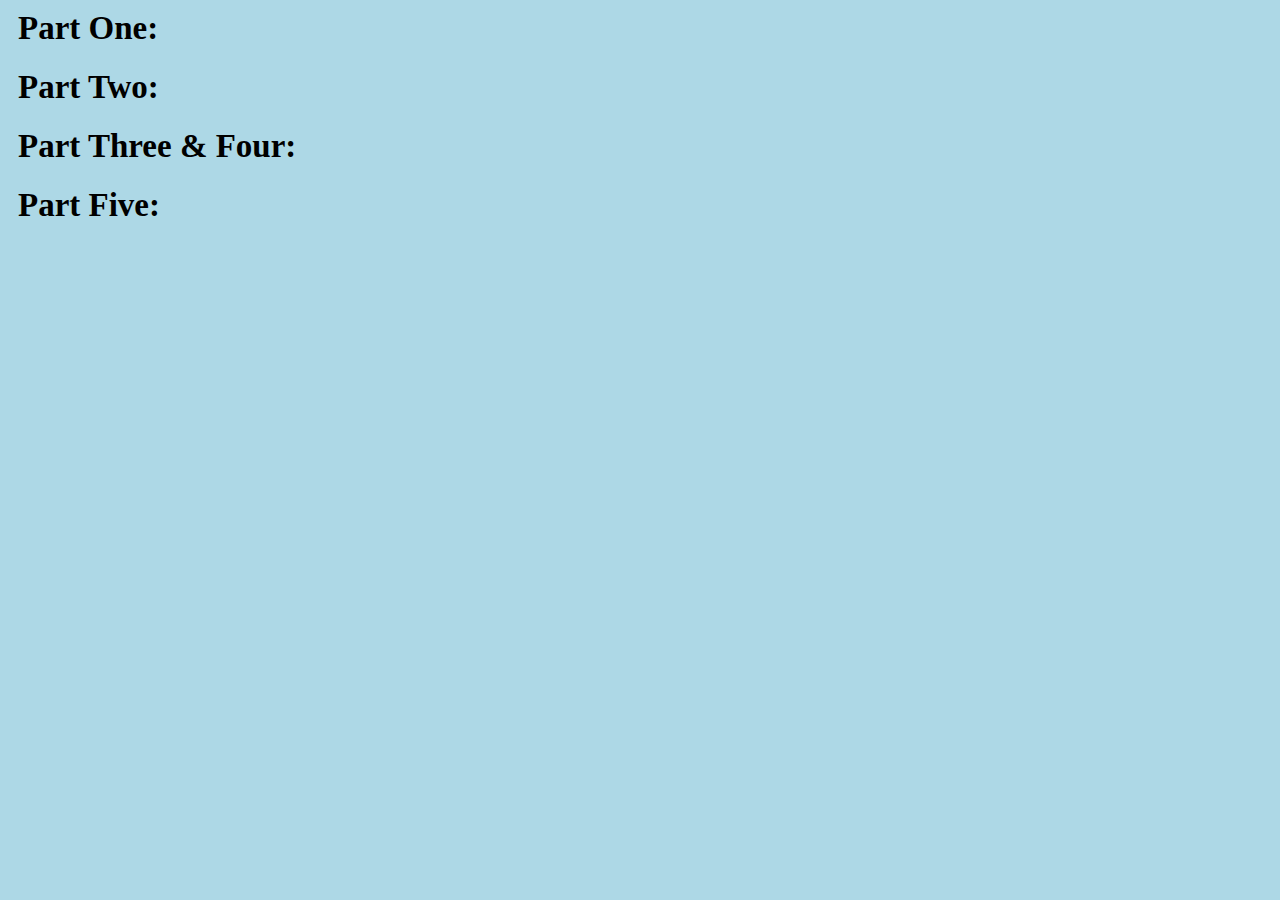
<file: index.html>
<html>
<head>
<title>Project 0</title>
<meta charset="utf-8">
<link rel="stylesheet" type="text/css" href="project1.css"></link>
<script src="https://ajax.googleapis.com/ajax/libs/jquery/3.1.1/jquery.min.js"></script>
<!--Put your D3 import statement between these two lines-->
    <script src="https://d3js.org/d3.v4.min.js"></script>
<!--Put your D3 import statement between these two lines-->
</head>

<body>
	<div id="partOne">
        <h1>Part One: </h1>
	</div>

    <div id="partTwo">
        <h1>Part Two: </h1>
        <div id="scatterplot">
            <p id="scatterLabel"></p>
        </div>
	</div>

    <div id="partThree">
        <h1>Part Three &amp; Four: </h1>
        <div id="linegraph">
        </div>
	</div>

    <div id="partFive">
        <h1>Part Five: </h1>
        <div id="scatterplotSet">
        </div>
	</div>

    <script type="text/javascript">

        // Put your part one code here ***********************
        // Leave this to test your data uploading. All data uploading should be above this line
        d3.csv("./data/anscombe_I.csv", function(data) {
            console.log(data);
            checkDataset(data);

          });

        d3.csv("./data/anscombe_II.csv", function(data) {
            console.log(data);
            checkDataset(data);

          });

        d3.csv("./data/anscombe_III.csv", function(data) {
            console.log(data);
            checkDataset(data);

          });

        d3.csv("./data/anscombe_IV.csv", function(data) {
            console.log(data);
            checkDataset(data);

          });


        function checkDataset(dataset) {
            if (dataset.length == 11)
                $("#partOne").append("<p>data loaded correctly</p>");
            else
                $("#partOne").append("<p>data loaded incorrectly. Try using the debugger to help you find the bug!</p>");
        }

        // Put your part two code here ***********************

          // Get the data
          d3.csv("./data/anscombe_II.csv", function (error, data) {

                 if (error) throw error;

                 // First, we will create some constants to define non-data-related parts of the visualization
                 var w = 700; // Width of our visualization
                 var h = 500; // Height of our visualization
                 var xOffset = 40; // Space for x-axis labels
                 var yOffset = 100; // Space for y-axis labels
                 var margin = 10; // Margin around visualization
                 var vals = ['x','y']; // List of data attributes
                 var xVal = vals[0]; // Value to plot on x-axis
                 var yVal = vals[1]; // Value to plot on y-axis


                 // set the dimensions and margins of the graph
                 var margin = {top:20, right: 20, bottom: 30, left: 50};
                 var width = 960- margin.left - margin.right;
                 var height = 500 - margin.top -margin.bottom;

                 // set the ranges
                 var x = d3.scaleLinear().range([0, width]);
                 var y = d3.scaleLinear().range([height,0]);


             // append the svg obgect to the body of the page
             // appends a 'group' element to 'svg'
               // moves the 'group' element to the top left margin
                 var svg = d3.select("#partTwo").append("svg")
                           .attr("width", width + margin.left+margin.right)
                           .attr("height", height + margin.top + margin.bottom)
                           .append("g")
                           .attr("transform", "translate("+margin.left+","+margin.top+")");


                x.domain([d3.min(data, function(d) { return parseFloat(d[xVal]); })-4,
                          d3.max(data, function(d) { return parseFloat(d[xVal]); })+1]);

                y.domain([d3.min(data, function(d) { return parseFloat(d[yVal]); })-3,
                        d3.max(data, function(d) { return parseFloat(d[yVal]); })+1]);

                //x.domain(0,d3.max(data, function(d) { return parseFloat(d[xVal]); }));
                //y.domain(0,d3.max(data, function(d) { return parseFloat(d[yVal]); }));
                       // Add the scatterplot points
                       svg.selectAll("circle")
                          .data(data)
                          .enter()
                          .append("circle")
                          .attr("r", 3)
                          .attr("cx", function(d){return x(d[xVal]);})
                          .attr("cy", function(d){return y(d[yVal]);})
                          .style('fill','red')
                          .attr('r', 0)
                          .transition()
                          .duration(500)
                          .attr('r', 5);


                           // Add the X Axis
                           svg.append("g")
                              .attr("transform","translate(0," + height+")")
                              .call(d3.axisBottom(x));

                            // Add the Y Axis
                            svg.append("g")
                               //.attr("transform","translate(0," + height+")")
                               .call(d3.axisLeft(y));

                           //Add text labels
                           var xLabel = svg.append("text")
                                           .attr("class", "label")
                                           .text(xVal)
                                           .attr("x",width -20)
                                           .attr("y", height -10);
                           var yLabel = svg.append("text")
                                           .attr("class", "label")
                                           .text(yVal)
                                           .attr("transform","rotate(90)")
                                           .attr("text-anchor", "start");

                 });



        // Put your part three & four code here ***********************
        // Put your part two code here ***********************

          // Get the data
          d3.csv("./data/anscombe_II.csv", function (error, data) {

              if (error) throw error;

                 // First, we will create some constants to define non-data-related parts of the visualization
                 var w = 700; // Width of our visualization
                 var h = 500; // Height of our visualization
                 var xOffset = 40; // Space for x-axis labels
                 var yOffset = 100; // Space for y-axis labels
                 var margin = 10; // Margin around visualization
                 var vals = ['x','y']; // List of data attributes
                 var xVal = vals[0]; // Value to plot on x-axis
                 var yVal = vals[1]; // Value to plot on y-axis


                 // set the dimensions and margins of the graph
                 var margin = {top:20, right: 20, bottom: 30, left: 50};
                 var width = 960- margin.left - margin.right;
                 var height = 500 - margin.top -margin.bottom;

                 // set the ranges
                 var x = d3.scaleLinear().range([0, width]);
                 var y = d3.scaleLinear().range([height,0]);


                 //define the line
                 var valueline = d3.line()
                                   .x(function(d) {return x(d[xVal]);})
                                   .y(function(d) {return y(d[yVal]);});

             // append the svg obgect to the body of the page
             // appends a 'group' element to 'svg'
               // moves the 'group' element to the top left margin
                 var svg = d3.select("#partThree").append("svg")
                           .attr("width", width + margin.left+margin.right)
                           .attr("height", height + margin.top + margin.bottom)
                           .append("g")
                           .attr("transform", "translate("+margin.left+","+margin.top+")");

                     // Scale the range of the data
                x.domain([d3.min(data, function(d) { return parseFloat(d[xVal]); })-4,
                          d3.max(data, function(d) { return parseFloat(d[xVal]); })+1]);

                y.domain([d3.min(data, function(d) { return parseFloat(d[yVal]); })-3,
                          d3.max(data, function(d) { return parseFloat(d[yVal]); })+1]);


                //data.sort(function(x, y) {return d3.descending(x[xVal], y[xVal]);});
                data.sort(function(a,b) {return a.x-b.x});

                  //Add the line
                   svg.append("path")
                      .data([data])
                      .attr("fill", "none")
                      .attr("stroke", "steelblue")
                      .attr("stroke-linejoin", "round")
                      .attr("stroke-linecap", "round")
                      .attr("stroke-width", 1.5)
                      .attr("d", valueline(data));


                       // Add the scatterplot points
                       svg.selectAll("circle")
                          .data(data)
                          .enter()
                          .append("circle")
                          .attr("r", 3)
                          .attr("cx", function(d){return x(d[xVal]);})
                          .attr("cy", function(d){return y(d[yVal]);})
                          .style('fill','red')
                          .attr('r', 0)
                          .transition()
                          .duration(500)
                          .attr('r', 5);


                           // Add the X Axis
                           svg.append("g")
                              .attr("transform","translate(0," + height+")")
                              .call(d3.axisBottom(x));

                            // Add the Y Axis
                            svg.append("g")
                               //.attr("transform","translate(0," + height+")")
                               .call(d3.axisLeft(y));

                           //Add text labels
                           var xLabel = svg.append("text")
                                           .attr("class", "label")
                                           .text(xVal)
                                           .attr("x",width -20)
                                           .attr("y", height -10);
                           var yLabel = svg.append("text")
                                           .attr("class", "label")
                                           .text(yVal)
                                           .attr("transform","rotate(90)")
                                           .attr("text-anchor", "start");


});

//************************copy partTwo code for partFour
d3.csv("./data/anscombe_II.csv", function (error, data) {
    //console.log(d3.min(data, function(d) { return d.value; }));
    //console.log(d3.max(data, function(d) { return d.value; }));
       if (error) throw error;

       // First, we will create some constants to define non-data-related parts of the visualization
       var w = 700; // Width of our visualization
       var h = 500; // Height of our visualization
       var xOffset = 40; // Space for x-axis labels
       var yOffset = 100; // Space for y-axis labels
       var margin = 10; // Margin around visualization
       var vals = ['x','y']; // List of data attributes
       var xVal = vals[0]; // Value to plot on x-axis
       var yVal = vals[1]; // Value to plot on y-axis


       // set the dimensions and margins of the graph
       var margin = {top:20, right: 20, bottom: 30, left: 50};
       var width = 960- margin.left - margin.right;
       var height = 500 - margin.top -margin.bottom;

       // set the ranges
       var x = d3.scaleLinear().range([0, width]);
       var y = d3.scaleLinear().range([height,0]);


   // append the svg obgect to the body of the page
   // appends a 'group' element to 'svg'
     // moves the 'group' element to the top left margin
       var svg = d3.select("#partThree").append("svg")
                 .attr("width", width + margin.left+margin.right)
                 .attr("height", height + margin.top + margin.bottom)
                 .append("g")
                 .attr("transform", "translate("+margin.left+","+margin.top+")");



           // Scale the range of the data

      x.domain([d3.min(data, function(d) { return parseFloat(d[xVal]); })-4,
                d3.max(data, function(d) { return parseFloat(d[xVal]); })+1]);

      y.domain([d3.min(data, function(d) { return parseFloat(d[yVal]); })-3,
              d3.max(data, function(d) { return parseFloat(d[yVal]); })+1]);



             // Add the scatterplot points
             svg.selectAll("circle")
                .data(data)
                .enter()
                .append("circle")
                .attr("r", 3)
                .attr("cx", function(d){return x(d[xVal]);})
                .attr("cy", function(d){return y(d[yVal]);})
                .style('fill','red')
                .attr('r', 0)
                .transition()
                .duration(500)
                .attr('r', 5)


                 // Add the X Axis
                 svg.append("g")
                    .attr("transform","translate(0," + height+")")
                    .call(d3.axisBottom(x));

                  // Add the Y Axis
                  svg.append("g")
                     //.attr("transform","translate(0," + height+")")
                     .call(d3.axisLeft(y));

                 //Add text labels
                 var xLabel = svg.append("text")
                                 .attr("class", "label")
                                 .text(xVal)
                                 .attr("x",width -20)
                                 .attr("y", height -10);
                 var yLabel = svg.append("text")
                                 .attr("class", "label")
                                 .text(yVal)
                                 .attr("transform","rotate(90)")
                                 .attr("text-anchor", "start");


              //hovering
                d3.selectAll('circle').on('mouseover',function(){  // changes color when hovering
                     var cir = d3.select(this);
                     cir.style('fill','green')
                        .transition()
                        .attr('r',8)
                     cir.append('svg:title') //tooltip
                        .text(function(d) { return "X: "+ d['x'] + " " + "Y: " + d['y']; });
                 })
                 // test for print x and y label
                 d3.selectAll('circle').on('click',function(d){  // changes color when hovering
                     var cirLabel = svg.append("text")
                         .attr('class', 'label')
                         .attr("id","eText")
                         .attr('x', xOffset/2 +310)
                         .attr('y', h/2 - 220)
                         .transition()
                         .text("coordinates: "+d.x+ " , "+ d.y);    //click the point and show coordinates.
                 })
                 .on('mouseout',function(){  // color changes back if mouse is out
                     var cir = d3.select(this);
                     cir.transition()
                         .duration(500)
                         .style("fill","red")
                         .attr('r',5)
                     d3.select("#eText").remove();
                 })

       });


        // Put your part five code here ***********************
        function linearRegression(y,x,data){

        var lr = {};
        var n = y.length;
        var r=0;
            var rpart;

        var xmean = d3.mean(data, function(d) { return d.x; });
        var ymean = d3.mean(data, function(d) { return d.y; });
        var xstd = d3.deviation(data, function(d) { return d.x; });
        var ystd = d3.deviation(data, function(d) { return d.y; });



        for (var i = 0; i < y.length; i++) {

             rpart=(x[i]-xmean)*(y[i]-ymean)/xstd/ystd;
            var r=r+rpart;
        }
           var r1=r/(y.length-1)

        lr['slope'] = r1*(ystd/xstd);
        lr['intercept'] = ymean-lr.slope*xmean;
        

        return lr;

        };


        d3.csv("./data/anscombe_I.csv", function (error, data) {
               if (error) throw error;


               var w = 700; // Width of our visualization
               var h = 500; // Height of our visualization
               var xOffset = 40; // Space for x-axis labels
               var yOffset = 100; // Space for y-axis labels
               var margin = 10; // Margin around visualization
               var vals = ['x','y']; // List of data attributes
               var xVal = vals[0]; // Value to plot on x-axis
               var yVal = vals[1]; // Value to plot on y-axis


               // set the dimensions and margins of the graph
               var margin = {top:20, right: 20, bottom: 30, left: 50};
               var width = 270- margin.left - margin.right;
               var height = 500 - margin.top -margin.bottom;

               // set the ranges
               var x = d3.scaleLinear().range([0, width]);
               var y = d3.scaleLinear().range([height,0]);

           // append the svg obgect to the body of the page
           // appends a 'group' element to 'svg'
             // moves the 'group' element to the top left margin
               var svg = d3.select("#scatterplotSet").append("svg")
                         .attr("width", width + margin.left+margin.right)
                         .attr("height", height + margin.top + margin.bottom)
                         .append("g")
                         .attr("transform", "translate("+margin.left+","+margin.top+")");
                  svg.append("text")
                     .attr("x", (w / 6))
                     .attr("y", h -500)
                     .attr("text-anchor", "middle")
                     .style("font-size", "18px")
                     .text("Anscombe I");


                   // Scale the range of the data

              x.domain([d3.min(data, function(d) { return parseFloat(d[xVal]); })-4,
                        d3.max(data, function(d) { return parseFloat(d[xVal]); })+1]);

              y.domain([d3.min(data, function(d) { return parseFloat(d[yVal]); })-4,
                      d3.max(data, function(d) { return parseFloat(d[yVal]); })+1]);

                     // Add the scatterplot points
                     svg.selectAll("circle")
                        .data(data)
                        .enter()
                        .append("circle")
                        .attr("r", 3)
                        .attr("cx", function(d){return x(d[xVal]);})
                        .attr("cy", function(d){return y(d[yVal]);})
                        .style('fill','red')
                        .attr('r', 0)
                        .transition()
                        .duration(500)
                        .attr('r', 5);


                         // Add the X Axis
                         svg.append("g")
                            .attr("transform","translate(0," + height+")")
                            .call(d3.axisBottom(x));

                          // Add the Y Axis
                          svg.append("g")
                             //.attr("transform","translate(0," + height+")")
                             .call(d3.axisLeft(y));

                         //Add text labels
                         var xLabel = svg.append("text")
                                         .attr("class", "label")
                                         .text(xVal)
                                         .attr("x",width -20)
                                         .attr("y", height -10);
                         var yLabel = svg.append("text")
                                         .attr("class", "label")
                                         .text(yVal)
                                         .attr("transform","rotate(90)")
                                         .attr("text-anchor", "start");


                                var y1 = data.map(function (d) { return parseFloat(d[xVal]); });
                                var x1 = data.map(function (d) { return parseFloat(d[yVal]); });
                                var lr = linearRegression(y1,x1,data);
                                         console.log(lr);
                                 var max = d3.max(data, function(d) { return parseFloat(d[xVal]); })
                                 var myLine = svg.append("svg:line")
                                                 .attr("x1", x(0))
                                                 .attr("y1", y(lr.intercept))
                                                 .attr("x2", x(max))
                                                 .attr("y2", y( (max * lr.slope) + lr.intercept ))
                                                 .style("stroke", "black");

               });



               d3.csv("./data/anscombe_II.csv", function (error, data) {
                      if (error) throw error;


                      var w = 700; // Width of our visualization
                      var h = 500; // Height of our visualization
                      var xOffset = 40; // Space for x-axis labels
                      var yOffset = 100; // Space for y-axis labels
                      var margin = 10; // Margin around visualization
                      var vals = ['x','y']; // List of data attributes
                      var xVal = vals[0]; // Value to plot on x-axis
                      var yVal = vals[1]; // Value to plot on y-axis


                      // set the dimensions and margins of the graph
                      var margin = {top:20, right: 20, bottom: 30, left: 50};
                      var width = 270 - margin.left - margin.right;
                      var height = 500 - margin.top -margin.bottom;

                      // set the ranges
                      var x = d3.scaleLinear().range([0, width]);
                      var y = d3.scaleLinear().range([height,0]);

                  // append the svg obgect to the body of the page
                  // appends a 'group' element to 'svg'
                    // moves the 'group' element to the top left margin
                      var svg = d3.select("#scatterplotSet").append("svg")
                                .attr("width", width + margin.left+margin.right)
                                .attr("height", height + margin.top + margin.bottom)
                                .append("g")
                                .attr("transform", "translate("+margin.left+","+margin.top+")");

                          svg.append("text")
                             .attr("x", (w / 6))
                             .attr("y", h - 500)
                             .attr("text-anchor", "middle")
                             .style("font-size", "18px")
                             .text("Anscombe II");


                          // Scale the range of the data

                     x.domain([d3.min(data, function(d) { return parseFloat(d[xVal]); })-4,
                               d3.max(data, function(d) { return parseFloat(d[xVal]); })+1]);

                     y.domain([d3.min(data, function(d) { return parseFloat(d[yVal]); })-3,
                             d3.max(data, function(d) { return parseFloat(d[yVal]); })+1]);

                            // Add the scatterplot points
                            svg.selectAll("circle")
                               .data(data)
                               .enter()
                               .append("circle")
                               .attr("r", 3)
                               .attr("cx", function(d){return x(d[xVal]);})
                               .attr("cy", function(d){return y(d[yVal]);})
                               .style('fill','red')
                               .attr('r', 0)
                               .transition()
                               .ease(d3.easeBounce)
                               .duration(500)
                               .attr('r', 5);


                                // Add the X Axis
                                svg.append("g")
                                   .attr("transform","translate(0," + height+")")
                                   .call(d3.axisBottom(x));

                                 // Add the Y Axis
                                 svg.append("g")
                                    //.attr("transform","translate(0," + height+")")
                                    .call(d3.axisLeft(y));

                                //Add text labels
                                var xLabel = svg.append("text")
                                                .attr("class", "label")
                                                .text(xVal)
                                                .attr("x",width -20)
                                                .attr("y", height -10);
                                var yLabel = svg.append("text")
                                                .attr("class", "label")
                                                .text(yVal)
                                                .attr("transform","rotate(90)")
                                                .attr("text-anchor", "start");


                                var y1 = data.map(function (d) { return parseFloat(d[xVal]); });
                                var x1 = data.map(function (d) { return parseFloat(d[yVal]); });
                                var lr = linearRegression(y1,x1,data);
                                        console.log(lr);
                                var max = d3.max(data, function(d) { return parseFloat(d[xVal]); })
                                var myLine = svg.append("svg:line")
                                                .attr("x1", x(0))
                                                .attr("y1", y(lr.intercept))
                                                .attr("x2", x(max))
                                                .attr("y2", y( (max * lr.slope) + lr.intercept ))
                                                .style("stroke", "black");

                      });


                      d3.csv("./data/anscombe_III.csv", function (error, data) {
                             if (error) throw error;


                             var w = 700; // Width of our visualization
                             var h = 500; // Height of our visualization
                             var xOffset = 40; // Space for x-axis labels
                             var yOffset = 100; // Space for y-axis labels
                             var margin = 10; // Margin around visualization
                             var vals = ['x','y']; // List of data attributes
                             var xVal = vals[0]; // Value to plot on x-axis
                             var yVal = vals[1]; // Value to plot on y-axis


                             // set the dimensions and margins of the graph
                             var margin = {top:20, right: 20, bottom: 30, left: 50};
                             var width = 270- margin.left - margin.right;
                             var height = 500 - margin.top -margin.bottom;

                             // set the ranges
                             var x = d3.scaleLinear().range([0, width]);
                             var y = d3.scaleLinear().range([height,0]);


                         // append the svg obgect to the body of the page
                         // appends a 'group' element to 'svg'
                           // moves the 'group' element to the top left margin
                             var svg = d3.select("#scatterplotSet").append("svg")
                                       .attr("width", width + margin.left+margin.right)
                                       .attr("height", height + margin.top + margin.bottom)
                                       .append("g")
                                       .attr("transform", "translate("+margin.left+","+margin.top+")");
                                svg.append("text")
                                   .attr("x", (w / 6))
                                   .attr("y", h -500)
                                   .attr("text-anchor", "middle")
                                   .style("font-size", "18px")
                                   .text("Anscombe III");


                                 // Scale the range of the data

                            x.domain([d3.min(data, function(d) { return parseFloat(d[xVal]); })-4,
                                      d3.max(data, function(d) { return parseFloat(d[xVal]); })+1]);

                            y.domain([d3.min(data, function(d) { return parseFloat(d[yVal]); })-5,
                                    d3.max(data, function(d) { return parseFloat(d[yVal]); })+1]);

                                   // Add the scatterplot points
                                   svg.selectAll("circle")
                                      .data(data)
                                      .enter()
                                      .append("circle")
                                      .attr("r", 3)
                                      .attr("cx", function(d){return x(d[xVal]);})
                                      .attr("cy", function(d){return y(d[yVal]);})
                                      .style('fill','red')
                                      .attr('r', 0)
                                      .transition()
                                      .duration(500)
                                      .attr('r', 5);


                                       // Add the X Axis
                                       svg.append("g")
                                          .attr("transform","translate(0," + height+")")
                                          .call(d3.axisBottom(x));

                                        // Add the Y Axis
                                        svg.append("g")
                                           //.attr("transform","translate(0," + height+")")
                                           .call(d3.axisLeft(y));

                                       //Add text labels
                                       var xLabel = svg.append("text")
                                                       .attr("class", "label")
                                                       .text(xVal)
                                                       .attr("x",width -20)
                                                       .attr("y", height -10);
                                       var yLabel = svg.append("text")
                                                       .attr("class", "label")
                                                       .text(yVal)
                                                       .attr("transform","rotate(90)")
                                                       .attr("text-anchor", "start");



                                        var y1 = data.map(function (d) { return parseFloat(d[xVal]); });
                                        var x1 = data.map(function (d) { return parseFloat(d[yVal]); });
                                        var lr = linearRegression(y1,x1,data);
                                               console.log(lr);
                                        var max = d3.max(data, function(d) { return parseFloat(d[xVal]); })
                                        var myLine = svg.append("svg:line")
                                                        .attr("x1", x(0))
                                                        .attr("y1", y(lr.intercept))
                                                        .attr("x2", x(max))
                                                        .attr("y2", y( (max * lr.slope) + lr.intercept ))
                                                        .style("stroke", "black");

                        });



                        d3.csv("./data/anscombe_IV.csv", function (error, data) {
                               if (error) throw error;


                               var w = 700; // Width of our visualization
                               var h = 500; // Height of our visualization
                               var xOffset = 40; // Space for x-axis labels
                               var yOffset = 100; // Space for y-axis labels
                               var margin = 10; // Margin around visualization
                               var vals = ['x','y']; // List of data attributes
                               var xVal = vals[0]; // Value to plot on x-axis
                               var yVal = vals[1]; // Value to plot on y-axis


                               // set the dimensions and margins of the graph
                               var margin = {top:20, right: 20, bottom: 30, left: 50};
                               var width = 270- margin.left - margin.right;
                               var height = 500 - margin.top -margin.bottom;

                               // set the ranges
                               var x = d3.scaleLinear().range([0, width]);
                               var y = d3.scaleLinear().range([height,0]);


                           // append the svg obgect to the body of the page
                           // appends a 'group' element to 'svg'
                             // moves the 'group' element to the top left margin
                               var svg = d3.select("#scatterplotSet").append("svg")
                                         .attr("width", width + margin.left+margin.right)
                                         .attr("height", height + margin.top + margin.bottom)
                                         .append("g")
                                         .attr("transform", "translate("+margin.left+","+margin.top+")");
                                  svg.append("text")
                                     .attr("x", (w / 6))
                                     .attr("y", h -500 )
                                     .attr("text-anchor", "middle")
                                     .style("font-size", "18px")
                                     .text("Anscombe IV");


                                   // Scale the range of the data

                              x.domain([d3.min(data, function(d) { return parseFloat(d[xVal]); })-8,
                                        d3.max(data, function(d) { return parseFloat(d[xVal]); })+1]);

                              y.domain([d3.min(data, function(d) { return parseFloat(d[yVal]); })-5,
                                      d3.max(data, function(d) { return parseFloat(d[yVal]); })+1]);

                                     // Add the scatterplot points
                                     svg.selectAll("circle")
                                        .data(data)
                                        .enter()
                                        .append("circle")
                                        .attr("r", 3)
                                        .attr("cx", function(d){return x(d[xVal]);})
                                        .attr("cy", function(d){return y(d[yVal]);})
                                        .style('fill','red')
                                        .attr('r', 0)
                                        .transition()
                                        .duration(500)
                                        .attr('r', 5);


                                         // Add the X Axis
                                         svg.append("g")
                                            .attr("transform","translate(0," + height+")")
                                            .call(d3.axisBottom(x));

                                          // Add the Y Axis
                                          svg.append("g")
                                             //.attr("transform","translate(0," + height+")")
                                             .call(d3.axisLeft(y));

                                         //Add text labels
                                         var xLabel = svg.append("text")
                                                         .attr("class", "label")
                                                         .text(xVal)
                                                         .attr("x",width -20)
                                                         .attr("y", height -10);
                                         var yLabel = svg.append("text")
                                                         .attr("class", "label")
                                                         .text(yVal)
                                                         .attr("transform","rotate(90)")
                                                         .attr("text-anchor", "start");

                                        var y1 = data.map(function (d) { return parseFloat(d[xVal]); });
                                        var x1 = data.map(function (d) { return parseFloat(d[yVal]); });
                                        var lr = linearRegression(y1,x1,data);
                                        console.log(lr);
                                        var max = d3.max(data, function(d) { return parseFloat(d[xVal]); })
                                        var myLine = svg.append("svg:line")
                                                        .attr("x1", x(0))
                                                        .attr("y1", y(lr.intercept))
                                                        .attr("x2", x(max))
                                                        .attr("y2", y( (max * lr.slope) + lr.intercept ))
                                                        .style("stroke", "black");

                          });


//Bell: Xs and Ys bar chart
//Bar chart for Xs
d3.csv("./data/anscombe_II.csv", function (error, data) {
       if (error) throw error;

var w = 700; // Width of our visualization
var h = 500; // Height of our visualization
var xOffset = 50; // Space for x-axis labels
var yOffset = 100; // Space for y-axis labels
var margin = 10; // Margin around visualization
var vals = ['x','y']; // List of data attributes
var xVal = vals[0]; // Value to plot on x-axis
var yVal = vals[1]; // Value to plot on y-axis


// set the dimensions and margins of the graph
var margin = {top:20, right: 20, bottom: 30, left: 50};
var width = 960- margin.left - margin.right;
var height = 500 - margin.top -margin.bottom;

// set the ranges
var x = d3.scaleLinear().range([0, width]);
var y = d3.scaleLinear().range([height,0]);

data.forEach(function(d,idx){
               d.x = +d.x;
               d.idx = idx+1;
           });
// append the svg obgect to the body of the page
// appends a 'group' element to 'svg'
// moves the 'group' element to the top left margin
var svg = d3.select("body").append("svg")
          .attr("width", width + margin.left+margin.right)
          .attr("height", height + margin.top + margin.bottom)
          .append("g")
          .attr("transform", "translate("+margin.left+","+margin.top+")");


      x.domain([0,data.length+1]);
      y.domain([0, d3.max(data, function(d) {return parseFloat(d[xVal]);})]);

      data.sort(function(a,b) {return(b.x - a.x);});
      // Add the bar
      svg.selectAll('.bar')
         .data(data)
         .enter()
         .append('rect')
         .attr("width", 20)
         .style('fill', 'red')
         .attr('x', function(d){ return x(d.idx) })
         .attr("y", function(d) { return y(d[xVal]); })
         .attr("height", function(d) { return h - y(d.x) - xOffset;})


//try highlight bar hovering
    .on('mouseover',function(){  // changes color when hovering
     var barc = d3.select(this);
     barc.style('fill','green')
        .transition()
})
        .on('mouseout',function(){  // color changes back if mouse is out
          var barc = d3.select(this);
          barc.transition()
        .duration(500)
        .style("fill","red");


})

          // Add the X Axis
          svg.append("g")
             .attr("transform","translate(0," + height+")")
             .call(d3.axisBottom(x));

           // Add the Y Axis
           svg.append("g")
              //.attr("transform","translate(0," + height+")")
              .call(d3.axisLeft(y));

          //Add text labels
          var xLabel = svg.append("text")
                          .attr("class", "label")
                          .text(xVal)
                          .attr("x",width -20)
                          .attr("y", height -10);
          var yLabel = svg.append("text")
                          .attr("class", "label")
                          .text(yVal)
                          .attr("transform","rotate(90)")
                          .attr("text-anchor", "start");

});


// bar chart for Ys
d3.csv("./data/anscombe_II.csv", function (error, data) {
       if (error) throw error;


var w = 700; // Width of our visualization
var h = 500; // Height of our visualization
var xOffset = 50; // Space for x-axis labels
var yOffset = 100; // Space for y-axis labels
var margin = 10; // Margin around visualization
var vals = ['x','y']; // List of data attributes
var xVal = vals[0]; // Value to plot on x-axis
var yVal = vals[1]; // Value to plot on y-axis


// set the dimensions and margins of the graph
var margin = {top:20, right: 20, bottom: 30, left: 50};
var width = 960- margin.left - margin.right;
var height = 500 - margin.top -margin.bottom;

// set the ranges
var x = d3.scaleLinear().range([0, width]);
var y = d3.scaleLinear().range([height,0]);

data.forEach(function(d,idx){
               d.x = +d.x;
               d.idx = idx+1;
           });
// append the svg obgect to the body of the page
// appends a 'group' element to 'svg'
// moves the 'group' element to the top left margin
var svg = d3.select("body").append("svg")
          .attr("width", width + margin.left+margin.right)
          .attr("height", height + margin.top + margin.bottom)
          .append("g")
          .attr("transform", "translate("+margin.left+","+margin.top+")");

          x.domain([0,data.length+1]);
          y.domain([0, d3.max(data, function(d) {return parseFloat(d[yVal]);})]);

         data.sort(function(a,b) {return(b.y - a.y);});

      // Add the bar
      svg.selectAll('.bar')
         .data(data)
         .enter()
         .append('rect')
         .attr('x', function(d){ return x(d.idx) })
         .attr("y", function(d) { return y(d[yVal]);})
         .attr("width", 20)
         .attr("height", function(d) { return h - y(d.y) - xOffset;})
         .style('fill', 'red')


          // Add the X Axis
          svg.append("g")
             .attr("transform","translate(0," + height+")")
             .call(d3.axisBottom(x));

           // Add the Y Axis
           svg.append("g")
              //.attr("transform","translate(0," + height+")")
              .call(d3.axisLeft(y));

          //Add text labels
          var xLabel = svg.append("text")
                          .attr("class", "label")
                          .text(xVal)
                          .attr("x",width -20)
                          .attr("y", height -10);
          var yLabel = svg.append("text")
                          .attr("class", "label")
                          .text(yVal)
                          .attr("transform","rotate(90)")
                          .attr("text-anchor", "start");

});


    </script>
</body>


</html>
</file>
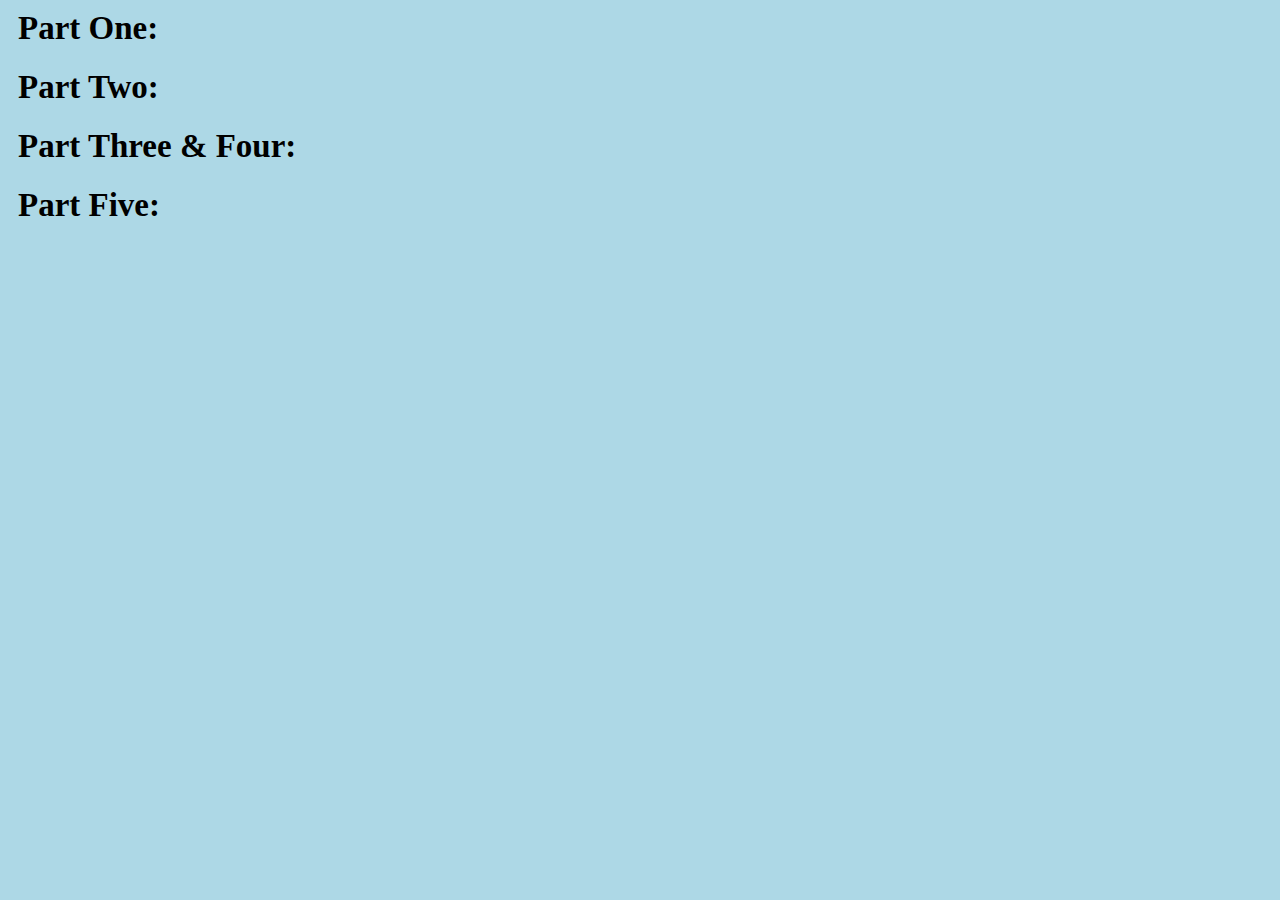
<file: Submission/index.html>
<html>
<head>
<title>Project 0</title>
<meta charset="utf-8">
<link rel="stylesheet" type="text/css" href="project1.css"></link>
<script src="https://ajax.googleapis.com/ajax/libs/jquery/3.1.1/jquery.min.js"></script>
<!--Put your D3 import statement between these two lines-->
    <script src="https://d3js.org/d3.v4.min.js"></script>
<!--Put your D3 import statement between these two lines-->
</head>

<body>
	<div id="partOne">
        <h1>Part One: </h1>
	</div>

    <div id="partTwo">
        <h1>Part Two: </h1>
        <div id="scatterplot">
            <p id="scatterLabel"></p>
        </div>
	</div>

    <div id="partThree">
        <h1>Part Three &amp; Four: </h1>
        <div id="linegraph">
        </div>
	</div>

    <div id="partFive">
        <h1>Part Five: </h1>
        <div id="scatterplotSet">
        </div>
	</div>

    <script type="text/javascript">

        // Put your part one code here ***********************
        // Leave this to test your data uploading. All data uploading should be above this line
        d3.csv("./data/anscombe_I.csv", function(data) {
            console.log(data);
            checkDataset(data);

          });

        d3.csv("./data/anscombe_II.csv", function(data) {
            console.log(data);
            checkDataset(data);

          });

        d3.csv("./data/anscombe_III.csv", function(data) {
            console.log(data);
            checkDataset(data);

          });

        d3.csv("./data/anscombe_IV.csv", function(data) {
            console.log(data);
            checkDataset(data);

          });


        function checkDataset(dataset) {
            if (dataset.length == 11)
                $("#partOne").append("<p>data loaded correctly</p>");
            else
                $("#partOne").append("<p>data loaded incorrectly. Try using the debugger to help you find the bug!</p>");
        }

        // Put your part two code here ***********************

          // Get the data
          d3.csv("./data/anscombe_II.csv", function (error, data) {

                 if (error) throw error;

                 // First, we will create some constants to define non-data-related parts of the visualization
                 var w = 700; // Width of our visualization
                 var h = 500; // Height of our visualization
                 var xOffset = 40; // Space for x-axis labels
                 var yOffset = 100; // Space for y-axis labels
                 var margin = 10; // Margin around visualization
                 var vals = ['x','y']; // List of data attributes
                 var xVal = vals[0]; // Value to plot on x-axis
                 var yVal = vals[1]; // Value to plot on y-axis


                 // set the dimensions and margins of the graph
                 var margin = {top:20, right: 20, bottom: 30, left: 50};
                 var width = 960- margin.left - margin.right;
                 var height = 500 - margin.top -margin.bottom;

                 // set the ranges
                 var x = d3.scaleLinear().range([0, width]);
                 var y = d3.scaleLinear().range([height,0]);


             // append the svg obgect to the body of the page
             // appends a 'group' element to 'svg'
               // moves the 'group' element to the top left margin
                 var svg = d3.select("#partTwo").append("svg")
                           .attr("width", width + margin.left+margin.right)
                           .attr("height", height + margin.top + margin.bottom)
                           .append("g")
                           .attr("transform", "translate("+margin.left+","+margin.top+")");


                x.domain([d3.min(data, function(d) { return parseFloat(d[xVal]); })-1,
                          d3.max(data, function(d) { return parseFloat(d[xVal]); })+1]);

                y.domain([d3.min(data, function(d) { return parseFloat(d[yVal]); })-1,
                        d3.max(data, function(d) { return parseFloat(d[yVal]); })+1]);



                       // Add the scatterplot points
                       svg.selectAll("circle")
                          .data(data)
                          .enter()
                          .append("circle")
                          .attr("r", 3)
                          .attr("cx", function(d){return x(d[xVal]);})
                          .attr("cy", function(d){return y(d[yVal]);})
                          .style('fill','red')
                          .attr('r', 0)
                          .transition()
                          .ease(d3.easeBounce)
                          .duration(500)
                          .attr('r', 5);


                           // Add the X Axis
                           svg.append("g")
                              .attr("transform","translate(0," + height+")")
                              .call(d3.axisBottom(x));

                            // Add the Y Axis
                            svg.append("g")
                               //.attr("transform","translate(0," + height+")")
                               .call(d3.axisLeft(y));

                           //Add text labels
                           var xLabel = svg.append("text")
                                           .attr("class", "label")
                                           .text(xVal)
                                           .attr("x",width -20)
                                           .attr("y", height -10);
                           var yLabel = svg.append("text")
                                           .attr("class", "label")
                                           .text(yVal)
                                           .attr("transform","rotate(90)")
                                           .attr("text-anchor", "start");

                 });



        // Put your part three & four code here ***********************
        // Put your part two code here ***********************

          // Get the data
          d3.csv("./data/anscombe_II.csv", function (error, data) {

              if (error) throw error;

                 // First, we will create some constants to define non-data-related parts of the visualization
                 var w = 700; // Width of our visualization
                 var h = 500; // Height of our visualization
                 var xOffset = 40; // Space for x-axis labels
                 var yOffset = 100; // Space for y-axis labels
                 var margin = 10; // Margin around visualization
                 var vals = ['x','y']; // List of data attributes
                 var xVal = vals[0]; // Value to plot on x-axis
                 var yVal = vals[1]; // Value to plot on y-axis


                 // set the dimensions and margins of the graph
                 var margin = {top:20, right: 20, bottom: 30, left: 50};
                 var width = 960- margin.left - margin.right;
                 var height = 500 - margin.top -margin.bottom;

                 // set the ranges
                 var x = d3.scaleLinear().range([0, width]);
                 var y = d3.scaleLinear().range([height,0]);


                 //define the line
                 var valueline = d3.line()
                                   .x(function(d) {return x(d[xVal]);})
                                   .y(function(d) {return y(d[yVal]);});

             // append the svg obgect to the body of the page
             // appends a 'group' element to 'svg'
               // moves the 'group' element to the top left margin
                 var svg = d3.select("#partThree").append("svg")
                           .attr("width", width + margin.left+margin.right)
                           .attr("height", height + margin.top + margin.bottom)
                           .append("g")
                           .attr("transform", "translate("+margin.left+","+margin.top+")");

                     // Scale the range of the data
                x.domain([d3.min(data, function(d) { return parseFloat(d[xVal]); })-1,
                          d3.max(data, function(d) { return parseFloat(d[xVal]); })+1]);

                y.domain([d3.min(data, function(d) { return parseFloat(d[yVal]); })-1,
                          d3.max(data, function(d) { return parseFloat(d[yVal]); })+1]);


                //data.sort(function(x, y) {return d3.descending(x[xVal], y[xVal]);});
                data.sort(function(a,b) {return a.x-b.x});

                  //Add the line
                   svg.append("path")
                      .data([data])
                      .attr("fill", "none")
                      .attr("stroke", "steelblue")
                      .attr("stroke-linejoin", "round")
                      .attr("stroke-linecap", "round")
                      .attr("stroke-width", 1.5)
                      .attr("d", valueline(data));


                       // Add the scatterplot points
                       svg.selectAll("circle")
                          .data(data)
                          .enter()
                          .append("circle")
                          .attr("r", 3)
                          .attr("cx", function(d){return x(d[xVal]);})
                          .attr("cy", function(d){return y(d[yVal]);})
                          .style('fill','red')
                          .attr('r', 0)
                          .transition()
                          .duration(500)
                          .attr('r', 5);


                           // Add the X Axis
                           svg.append("g")
                              .attr("transform","translate(0," + height+")")
                              .call(d3.axisBottom(x));

                            // Add the Y Axis
                            svg.append("g")
                               //.attr("transform","translate(0," + height+")")
                               .call(d3.axisLeft(y));

                           //Add text labels
                           var xLabel = svg.append("text")
                                           .attr("class", "label")
                                           .text(xVal)
                                           .attr("x",width -20)
                                           .attr("y", height -10);
                           var yLabel = svg.append("text")
                                           .attr("class", "label")
                                           .text(yVal)
                                           .attr("transform","rotate(90)")
                                           .attr("text-anchor", "start");


});

//************************copy partTwo code for partFour
d3.csv("./data/anscombe_II.csv", function (error, data) {
    //console.log(d3.min(data, function(d) { return d.value; }));
    //console.log(d3.max(data, function(d) { return d.value; }));
       if (error) throw error;

       // First, we will create some constants to define non-data-related parts of the visualization
       var w = 700; // Width of our visualization
       var h = 500; // Height of our visualization
       var xOffset = 40; // Space for x-axis labels
       var yOffset = 100; // Space for y-axis labels
       var margin = 10; // Margin around visualization
       var vals = ['x','y']; // List of data attributes
       var xVal = vals[0]; // Value to plot on x-axis
       var yVal = vals[1]; // Value to plot on y-axis


       // set the dimensions and margins of the graph
       var margin = {top:20, right: 20, bottom: 30, left: 50};
       var width = 960- margin.left - margin.right;
       var height = 500 - margin.top -margin.bottom;

       // set the ranges
       var x = d3.scaleLinear().range([0, width]);
       var y = d3.scaleLinear().range([height,0]);


   // append the svg obgect to the body of the page
   // appends a 'group' element to 'svg'
     // moves the 'group' element to the top left margin
       var svg = d3.select("#partThree").append("svg")
                 .attr("width", width + margin.left+margin.right)
                 .attr("height", height + margin.top + margin.bottom)
                 .append("g")
                 .attr("transform", "translate("+margin.left+","+margin.top+")");



           // Scale the range of the data

      x.domain([d3.min(data, function(d) { return parseFloat(d[xVal]); })-1,
                d3.max(data, function(d) { return parseFloat(d[xVal]); })+1]);

      y.domain([d3.min(data, function(d) { return parseFloat(d[yVal]); })-1,
              d3.max(data, function(d) { return parseFloat(d[yVal]); })+1]);



             // Add the scatterplot points
             svg.selectAll("circle")
                .data(data)
                .enter()
                .append("circle")
                .attr("r", 3)
                .attr("cx", function(d){return x(d[xVal]);})
                .attr("cy", function(d){return y(d[yVal]);})
                .style('fill','red')
                .attr('r', 0)
                .transition()
                .duration(500)
                .attr('r', 5)


                 // Add the X Axis
                 svg.append("g")
                    .attr("transform","translate(0," + height+")")
                    .call(d3.axisBottom(x));

                  // Add the Y Axis
                  svg.append("g")
                     //.attr("transform","translate(0," + height+")")
                     .call(d3.axisLeft(y));

                 //Add text labels
                 var xLabel = svg.append("text")
                                 .attr("class", "label")
                                 .text(xVal)
                                 .attr("x",width -20)
                                 .attr("y", height -10);
                 var yLabel = svg.append("text")
                                 .attr("class", "label")
                                 .text(yVal)
                                 .attr("transform","rotate(90)")
                                 .attr("text-anchor", "start");


              //hovering
                d3.selectAll('circle').on('mouseover',function(){  // changes color when hovering
                     var cir = d3.select(this);
                     cir.style('fill','green')
                        .transition()
                        .attr('r',8)
                     cir.append('svg:title') //tooltip
                        .text(function(d) { return "X: "+ d['x'] + " " + "Y: " + d['y']; });
                 })
                 // test for print x and y label
                 d3.selectAll('circle').on('click',function(d){  // changes color when hovering
                     var cirLabel = svg.append("text")
                         .attr('class', 'label')
                         .attr("id","eText")
                         .attr('x', xOffset/2 +310)
                         .attr('y', h/2 - 220)
                         .transition()
                         .text("coordinates: "+d.x+ " , "+ d.y);    //click the point and show coordinates.
                 })
                 .on('mouseout',function(){  // color changes back if mouse is out
                     var cir = d3.select(this);
                     cir.transition()
                         .duration(500)
                         .style("fill","red")
                         .attr('r',5)
                     d3.select("#eText").remove();
                 })

       });


        // Put your part five code here ***********************
        d3.csv("./data/anscombe_I.csv", function (error, data) {
               if (error) throw error;


               var w = 700; // Width of our visualization
               var h = 500; // Height of our visualization
               var xOffset = 40; // Space for x-axis labels
               var yOffset = 100; // Space for y-axis labels
               var margin = 10; // Margin around visualization
               var vals = ['x','y']; // List of data attributes
               var xVal = vals[0]; // Value to plot on x-axis
               var yVal = vals[1]; // Value to plot on y-axis


               // set the dimensions and margins of the graph
               var margin = {top:20, right: 20, bottom: 30, left: 50};
               var width = 270- margin.left - margin.right;
               var height = 500 - margin.top -margin.bottom;

               // set the ranges
               var x = d3.scaleLinear().range([0, width]);
               var y = d3.scaleLinear().range([height,0]);

           // append the svg obgect to the body of the page
           // appends a 'group' element to 'svg'
             // moves the 'group' element to the top left margin
               var svg = d3.select("#scatterplotSet").append("svg")
                         .attr("width", width + margin.left+margin.right)
                         .attr("height", height + margin.top + margin.bottom)
                         .append("g")
                         .attr("transform", "translate("+margin.left+","+margin.top+")");
                  svg.append("text")
                     .attr("x", (w / 6))
                     .attr("y", h -500)
                     .attr("text-anchor", "middle")
                     .style("font-size", "18px")
                     .text("Anscombe I");


                   // Scale the range of the data

              x.domain([d3.min(data, function(d) { return parseFloat(d[xVal]); })-1,
                        d3.max(data, function(d) { return parseFloat(d[xVal]); })+1]);

              y.domain([d3.min(data, function(d) { return parseFloat(d[yVal]); })-1,
                      d3.max(data, function(d) { return parseFloat(d[yVal]); })+1]);

                     // Add the scatterplot points
                     svg.selectAll("circle")
                        .data(data)
                        .enter()
                        .append("circle")
                        .attr("r", 3)
                        .attr("cx", function(d){return x(d[xVal]);})
                        .attr("cy", function(d){return y(d[yVal]);})
                        .style('fill','red')
                        .attr('r', 0)
                        .transition()
                        .ease(d3.easeBounce)
                        .duration(500)
                        .attr('r', 5);


                         // Add the X Axis
                         svg.append("g")
                            .attr("transform","translate(0," + height+")")
                            .call(d3.axisBottom(x));

                          // Add the Y Axis
                          svg.append("g")
                             //.attr("transform","translate(0," + height+")")
                             .call(d3.axisLeft(y));

                         //Add text labels
                         var xLabel = svg.append("text")
                                         .attr("class", "label")
                                         .text(xVal)
                                         .attr("x",width -20)
                                         .attr("y", height -10);
                         var yLabel = svg.append("text")
                                         .attr("class", "label")
                                         .text(yVal)
                                         .attr("transform","rotate(90)")
                                         .attr("text-anchor", "start");

               });



               d3.csv("./data/anscombe_II.csv", function (error, data) {
                      if (error) throw error;


                      var w = 700; // Width of our visualization
                      var h = 500; // Height of our visualization
                      var xOffset = 40; // Space for x-axis labels
                      var yOffset = 100; // Space for y-axis labels
                      var margin = 10; // Margin around visualization
                      var vals = ['x','y']; // List of data attributes
                      var xVal = vals[0]; // Value to plot on x-axis
                      var yVal = vals[1]; // Value to plot on y-axis


                      // set the dimensions and margins of the graph
                      var margin = {top:20, right: 20, bottom: 30, left: 50};
                      var width = 270 - margin.left - margin.right;
                      var height = 500 - margin.top -margin.bottom;

                      // set the ranges
                      var x = d3.scaleLinear().range([0, width]);
                      var y = d3.scaleLinear().range([height,0]);

                  // append the svg obgect to the body of the page
                  // appends a 'group' element to 'svg'
                    // moves the 'group' element to the top left margin
                      var svg = d3.select("#scatterplotSet").append("svg")
                                .attr("width", width + margin.left+margin.right)
                                .attr("height", height + margin.top + margin.bottom)
                                .append("g")
                                .attr("transform", "translate("+margin.left+","+margin.top+")");

                          svg.append("text")
                             .attr("x", (w / 6))
                             .attr("y", h - 500)
                             .attr("text-anchor", "middle")
                             .style("font-size", "18px")
                             .text("Anscombe II");


                          // Scale the range of the data

                     x.domain([d3.min(data, function(d) { return parseFloat(d[xVal]); })-1,
                               d3.max(data, function(d) { return parseFloat(d[xVal]); })+1]);

                     y.domain([d3.min(data, function(d) { return parseFloat(d[yVal]); })-1,
                             d3.max(data, function(d) { return parseFloat(d[yVal]); })+1]);

                            // Add the scatterplot points
                            svg.selectAll("circle")
                               .data(data)
                               .enter()
                               .append("circle")
                               .attr("r", 3)
                               .attr("cx", function(d){return x(d[xVal]);})
                               .attr("cy", function(d){return y(d[yVal]);})
                               .style('fill','red')
                               .attr('r', 0)
                               .transition()
                               .ease(d3.easeBounce)
                               .duration(500)
                               .attr('r', 5);


                                // Add the X Axis
                                svg.append("g")
                                   .attr("transform","translate(0," + height+")")
                                   .call(d3.axisBottom(x));

                                 // Add the Y Axis
                                 svg.append("g")
                                    //.attr("transform","translate(0," + height+")")
                                    .call(d3.axisLeft(y));

                                //Add text labels
                                var xLabel = svg.append("text")
                                                .attr("class", "label")
                                                .text(xVal)
                                                .attr("x",width -20)
                                                .attr("y", height -10);
                                var yLabel = svg.append("text")
                                                .attr("class", "label")
                                                .text(yVal)
                                                .attr("transform","rotate(90)")
                                                .attr("text-anchor", "start");

                      });


                      d3.csv("./data/anscombe_III.csv", function (error, data) {
                             if (error) throw error;


                             var w = 700; // Width of our visualization
                             var h = 500; // Height of our visualization
                             var xOffset = 40; // Space for x-axis labels
                             var yOffset = 100; // Space for y-axis labels
                             var margin = 10; // Margin around visualization
                             var vals = ['x','y']; // List of data attributes
                             var xVal = vals[0]; // Value to plot on x-axis
                             var yVal = vals[1]; // Value to plot on y-axis


                             // set the dimensions and margins of the graph
                             var margin = {top:20, right: 20, bottom: 30, left: 50};
                             var width = 270- margin.left - margin.right;
                             var height = 500 - margin.top -margin.bottom;

                             // set the ranges
                             var x = d3.scaleLinear().range([0, width]);
                             var y = d3.scaleLinear().range([height,0]);


                         // append the svg obgect to the body of the page
                         // appends a 'group' element to 'svg'
                           // moves the 'group' element to the top left margin
                             var svg = d3.select("#scatterplotSet").append("svg")
                                       .attr("width", width + margin.left+margin.right)
                                       .attr("height", height + margin.top + margin.bottom)
                                       .append("g")
                                       .attr("transform", "translate("+margin.left+","+margin.top+")");
                                svg.append("text")
                                   .attr("x", (w / 6))
                                   .attr("y", h -500)
                                   .attr("text-anchor", "middle")
                                   .style("font-size", "18px")
                                   .text("Anscombe III");


                                 // Scale the range of the data

                            x.domain([d3.min(data, function(d) { return parseFloat(d[xVal]); })-1,
                                      d3.max(data, function(d) { return parseFloat(d[xVal]); })+1]);

                            y.domain([d3.min(data, function(d) { return parseFloat(d[yVal]); })-1,
                                    d3.max(data, function(d) { return parseFloat(d[yVal]); })+1]);

                                   // Add the scatterplot points
                                   svg.selectAll("circle")
                                      .data(data)
                                      .enter()
                                      .append("circle")
                                      .attr("r", 3)
                                      .attr("cx", function(d){return x(d[xVal]);})
                                      .attr("cy", function(d){return y(d[yVal]);})
                                      .style('fill','red')
                                      .attr('r', 0)
                                      .transition()
                                      .duration(500)
                                      .attr('r', 5);


                                       // Add the X Axis
                                       svg.append("g")
                                          .attr("transform","translate(0," + height+")")
                                          .call(d3.axisBottom(x));

                                        // Add the Y Axis
                                        svg.append("g")
                                           //.attr("transform","translate(0," + height+")")
                                           .call(d3.axisLeft(y));

                                       //Add text labels
                                       var xLabel = svg.append("text")
                                                       .attr("class", "label")
                                                       .text(xVal)
                                                       .attr("x",width -20)
                                                       .attr("y", height -10);
                                       var yLabel = svg.append("text")
                                                       .attr("class", "label")
                                                       .text(yVal)
                                                       .attr("transform","rotate(90)")
                                                       .attr("text-anchor", "start");

                        });



                        d3.csv("./data/anscombe_IV.csv", function (error, data) {
                               if (error) throw error;


                               var w = 700; // Width of our visualization
                               var h = 500; // Height of our visualization
                               var xOffset = 40; // Space for x-axis labels
                               var yOffset = 100; // Space for y-axis labels
                               var margin = 10; // Margin around visualization
                               var vals = ['x','y']; // List of data attributes
                               var xVal = vals[0]; // Value to plot on x-axis
                               var yVal = vals[1]; // Value to plot on y-axis


                               // set the dimensions and margins of the graph
                               var margin = {top:20, right: 20, bottom: 30, left: 50};
                               var width = 270- margin.left - margin.right;
                               var height = 500 - margin.top -margin.bottom;

                               // set the ranges
                               var x = d3.scaleLinear().range([0, width]);
                               var y = d3.scaleLinear().range([height,0]);


                           // append the svg obgect to the body of the page
                           // appends a 'group' element to 'svg'
                             // moves the 'group' element to the top left margin
                               var svg = d3.select("#scatterplotSet").append("svg")
                                         .attr("width", width + margin.left+margin.right)
                                         .attr("height", height + margin.top + margin.bottom)
                                         .append("g")
                                         .attr("transform", "translate("+margin.left+","+margin.top+")");
                                  svg.append("text")
                                     .attr("x", (w / 6))
                                     .attr("y", h -500 )
                                     .attr("text-anchor", "middle")
                                     .style("font-size", "18px")
                                     .text("Anscombe IV");


                                   // Scale the range of the data

                              x.domain([d3.min(data, function(d) { return parseFloat(d[xVal]); })-1,
                                        d3.max(data, function(d) { return parseFloat(d[xVal]); })+1]);

                              y.domain([d3.min(data, function(d) { return parseFloat(d[yVal]); })-1,
                                      d3.max(data, function(d) { return parseFloat(d[yVal]); })+1]);

                                     // Add the scatterplot points
                                     svg.selectAll("circle")
                                        .data(data)
                                        .enter()
                                        .append("circle")
                                        .attr("r", 3)
                                        .attr("cx", function(d){return x(d[xVal]);})
                                        .attr("cy", function(d){return y(d[yVal]);})
                                        .style('fill','red')
                                        .attr('r', 0)
                                        .transition()
                                        .duration(500)
                                        .attr('r', 5);


                                         // Add the X Axis
                                         svg.append("g")
                                            .attr("transform","translate(0," + height+")")
                                            .call(d3.axisBottom(x));

                                          // Add the Y Axis
                                          svg.append("g")
                                             //.attr("transform","translate(0," + height+")")
                                             .call(d3.axisLeft(y));

                                         //Add text labels
                                         var xLabel = svg.append("text")
                                                         .attr("class", "label")
                                                         .text(xVal)
                                                         .attr("x",width -20)
                                                         .attr("y", height -10);
                                         var yLabel = svg.append("text")
                                                         .attr("class", "label")
                                                         .text(yVal)
                                                         .attr("transform","rotate(90)")
                                                         .attr("text-anchor", "start");

                          });


//Bell: Xs and Ys bar chart
//Bar chart for Xs
d3.csv("./data/anscombe_II.csv", function (error, data) {
       if (error) throw error;

var w = 700; // Width of our visualization
var h = 500; // Height of our visualization
var xOffset = 50; // Space for x-axis labels
var yOffset = 100; // Space for y-axis labels
var margin = 10; // Margin around visualization
var vals = ['x','y']; // List of data attributes
var xVal = vals[0]; // Value to plot on x-axis
var yVal = vals[1]; // Value to plot on y-axis


// set the dimensions and margins of the graph
var margin = {top:20, right: 20, bottom: 30, left: 50};
var width = 960- margin.left - margin.right;
var height = 500 - margin.top -margin.bottom;

// set the ranges
var x = d3.scaleLinear().range([0, width]);
var y = d3.scaleLinear().range([height,0]);

data.forEach(function(d,idx){
               d.x = +d.x;
               d.idx = idx+1;
           });
// append the svg obgect to the body of the page
// appends a 'group' element to 'svg'
// moves the 'group' element to the top left margin
var svg = d3.select("body").append("svg")
          .attr("width", width + margin.left+margin.right)
          .attr("height", height + margin.top + margin.bottom)
          .append("g")
          .attr("transform", "translate("+margin.left+","+margin.top+")");


      x.domain([0,data.length+1]);
      y.domain([0, d3.max(data, function(d) {return parseFloat(d[xVal]);})]);

      data.sort(function(a,b) {return(b.x - a.x);});
      // Add the bar
      svg.selectAll('.bar')
         .data(data)
         .enter()
         .append('rect')
         .attr("width", 20)
         .style('fill', 'red')
         .attr('x', function(d){ return x(d.idx) })
         .attr("y", function(d) { return y(d[xVal]); })
         .attr("height", function(d) { return h - y(d.x) - xOffset;})


//try highlight bar hovering
    .on('mouseover',function(){  // changes color when hovering
     var barc = d3.select(this);
     barc.style('fill','green')
        .transition()
})
        .on('mouseout',function(){  // color changes back if mouse is out
          var barc = d3.select(this);
          barc.transition()
        .duration(500)
        .style("fill","red");


})

          // Add the X Axis
          svg.append("g")
             .attr("transform","translate(0," + height+")")
             .call(d3.axisBottom(x));

           // Add the Y Axis
           svg.append("g")
              //.attr("transform","translate(0," + height+")")
              .call(d3.axisLeft(y));

          //Add text labels
          var xLabel = svg.append("text")
                          .attr("class", "label")
                          .text(xVal)
                          .attr("x",width -20)
                          .attr("y", height -10);
          var yLabel = svg.append("text")
                          .attr("class", "label")
                          .text(yVal)
                          .attr("transform","rotate(90)")
                          .attr("text-anchor", "start");

});


// bar chart for Ys
d3.csv("./data/anscombe_II.csv", function (error, data) {
       if (error) throw error;


var w = 700; // Width of our visualization
var h = 500; // Height of our visualization
var xOffset = 50; // Space for x-axis labels
var yOffset = 100; // Space for y-axis labels
var margin = 10; // Margin around visualization
var vals = ['x','y']; // List of data attributes
var xVal = vals[0]; // Value to plot on x-axis
var yVal = vals[1]; // Value to plot on y-axis


// set the dimensions and margins of the graph
var margin = {top:20, right: 20, bottom: 30, left: 50};
var width = 960- margin.left - margin.right;
var height = 500 - margin.top -margin.bottom;

// set the ranges
var x = d3.scaleLinear().range([0, width]);
var y = d3.scaleLinear().range([height,0]);

data.forEach(function(d,idx){
               d.x = +d.x;
               d.idx = idx+1;
           });
// append the svg obgect to the body of the page
// appends a 'group' element to 'svg'
// moves the 'group' element to the top left margin
var svg = d3.select("body").append("svg")
          .attr("width", width + margin.left+margin.right)
          .attr("height", height + margin.top + margin.bottom)
          .append("g")
          .attr("transform", "translate("+margin.left+","+margin.top+")");

          x.domain([0,data.length+1]);
          y.domain([0, d3.max(data, function(d) {return parseFloat(d[yVal]);})]);

         data.sort(function(a,b) {return(b.y - a.y);});

      // Add the bar
      svg.selectAll('.bar')
         .data(data)
         .enter()
         .append('rect')
         .attr('x', function(d){ return x(d.idx) })
         .attr("y", function(d) { return y(d[yVal]);})
         .attr("width", 20)
         .attr("height", function(d) { return h - y(d.y) - xOffset;})
         .style('fill', 'red')


          // Add the X Axis
          svg.append("g")
             .attr("transform","translate(0," + height+")")
             .call(d3.axisBottom(x));

           // Add the Y Axis
           svg.append("g")
              //.attr("transform","translate(0," + height+")")
              .call(d3.axisLeft(y));

          //Add text labels
          var xLabel = svg.append("text")
                          .attr("class", "label")
                          .text(xVal)
                          .attr("x",width -20)
                          .attr("y", height -10);
          var yLabel = svg.append("text")
                          .attr("class", "label")
                          .text(yVal)
                          .attr("transform","rotate(90)")
                          .attr("text-anchor", "start");

});


    </script>
</body>


</html>
</file>
<file: project1.css>
body {
    font-family: sans-serif;
    font-size: 11px;
    background-image: url("https://static9.depositphotos.com/1280399/1212/i/450/depositphotos_12123001-stock-photo-old-grunge-parchment-background-canvas.jpg");

    background-color: lightblue;
}

.axis path,
.axis line {
    fill: none;
    stroke: #000;
    shape-rendering: crispEdges;
}

.point {
    fill: #f00;
    stroke: #000;
}

.label {
    text-anchor: middle;
    font-size: 16px;
    font-weight: bold;
    cursor: pointer;
}

.bar:hover {
    fill: brown;
}

#partOne{
    font-family: fantasy;
    font-size: 150%;
    border: 10px;
    margin:10px;
}


#partTwo{
    font-family: fantasy;
    font-size: 150%;
    border: 10px;
    margin:10px;
}

#partThree{
    font-family: fantasy;
    font-size: 150%;
    border: 10px;
    margin:10px;
}


#partFive{
    font-family: fantasy;
    font-size: 150%;
    border: 10px;
    margin:10px;
}
</file>
<file: Submission/project1.css>
body {
    font-family: sans-serif;
    font-size: 11px;
    background-image: url("https://static9.depositphotos.com/1280399/1212/i/450/depositphotos_12123001-stock-photo-old-grunge-parchment-background-canvas.jpg");
    background-color: lightblue;
}

.axis path,
.axis line {
    fill: none;
    stroke: #000;
    shape-rendering: crispEdges;
}

.point {
    fill: #f00;
    stroke: #000;
}

.label {
    text-anchor: middle;
    font-size: 16px;
    font-weight: bold;
    cursor: pointer;
}

.bar:hover {
    fill: brown;
}

#partOne{
    font-family: fantasy;
    font-size: 150%;
    border: 10px;
    margin:10px;
}


#partTwo{
    font-family: fantasy;
    font-size: 150%;
    border: 10px;
    margin:10px;
}

#partThree{
    font-family: fantasy;
    font-size: 150%;
    border: 10px;
    margin:10px;
}


#partFive{
    font-family: fantasy;
    font-size: 150%;
    border: 10px;
    margin:10px;
}
</file>
